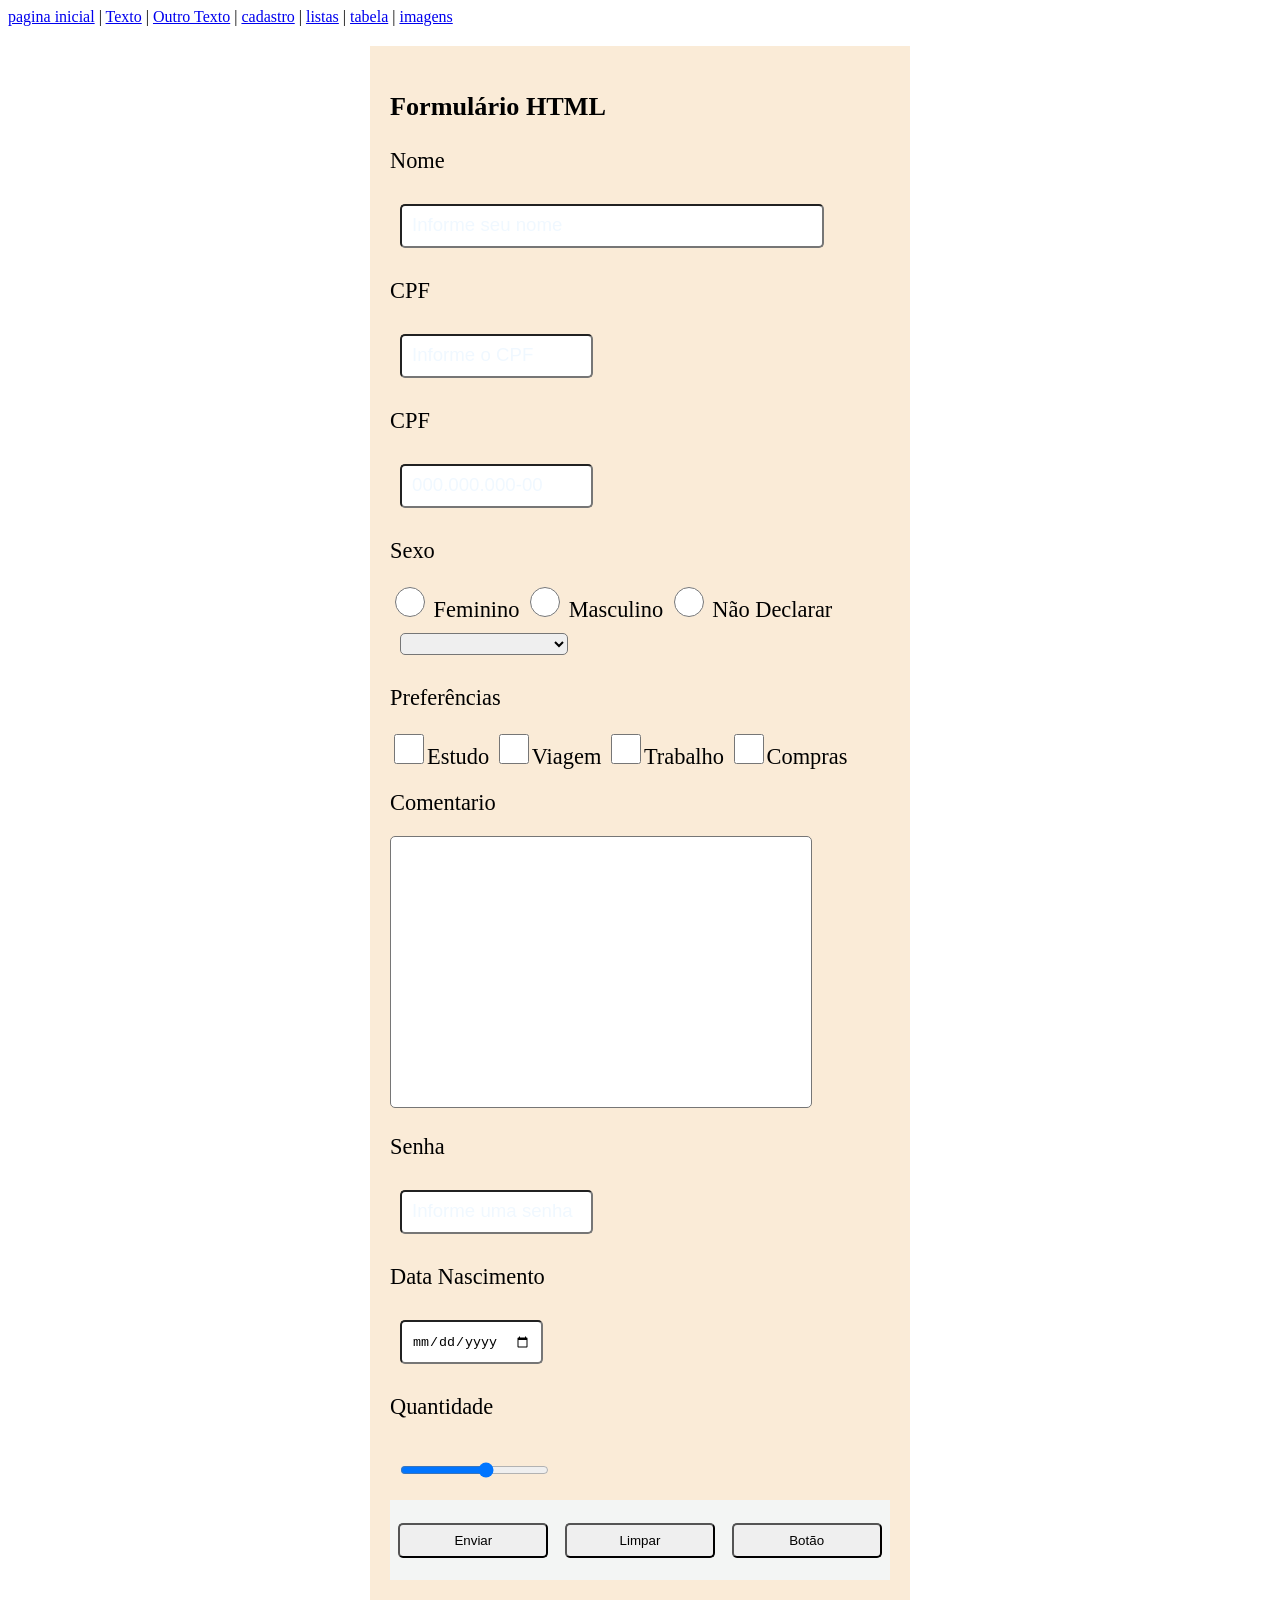
<file: outras_paginas/cadastro.html>
<!DOCTYPE html>
<html lang="pt-br">
<head>
    <meta charset="UTF-8">
    <meta name="viewport" content="width=device-width, initial-scale=1.0">
    <title>Formulario</title>

    <link rel="stylesheet" href="../CSS/style.css">

</head>
<body>
    <div id="links">
        <a href="../index.html">pagina inicial</a> | <a href="texto.html">Texto</a> | <a href="/outras_paginas/outro_texto.html">Outro Texto</a> | <a href="cadastro.html">cadastro</a> | <a href="listas.html">listas</a> | <a href="tabela.html">tabela</a> | <a href="imagens.html">imagens</a>
    </div>

    <div id="div-form">
        <h3>Formulário HTML</h3>

        <form name="form-pessoa" id="form-pessoa" method="post">

            <label for="nome">Nome</label>
            <input type="text" name="nome" id="nome" class="input-txt01" maxlength="5" required placeholder="Informe seu nome">

            <label for="cpf">CPF</label>
            <input type="number" name="cpf" id="cpf" class="input-txt02" maxlength="14" required placeholder="Informe o CPF">

            <label for="cpf">CPF</label>
            <input type="number" name="cpf" id="cpf" class="input-txt02" maxlength="14" required pattern="\d{3}\.\d{3}\.\d{3}-\d{2}" placeholder="000.000.000-00">

            <label for="sexo">Sexo</label>
            <input type="radio" name="sexo" id="sxF" class="input-radio" required value="F"> Feminino
            <input type="radio" name="sexo" id="sxM" class="input-radio" required value="M"> Masculino
            <input type="radio" name="sexo" id="sxND" class="input-radio" required value="N"> Não Declarar

            <select name="estado" id="estado" class="input-txt02" required>
                <option>Selecione o Estado</option>
                <option value="Al">Alagoas</option>
                <option value="Ba">Bahia</option>
                <option value="Pe">Pernambuco</option>
                <option value="Pb">Paraiba</option>
                <option value="Rn">Rio Grande Do Norte</option>
                <option value="Ce">Ceará</option>
                <option value="Pi">Piaui</option>
                <option value="Ma">Maranhão</option>
                <option value="Se">Segipe</option>
            </select>

            <label for="escolhas">Preferências</label>
            <input type="checkbox" name="estudo" id="estudo" value="Estudo">Estudo
            <input type="checkbox" name="viagem" id="viagem" value="Viagem">Viagem
            <input type="checkbox" name="trabalho" id="trabalho" value="Trabalho">Trabalho
            <input type="checkbox" name="compras" id="compras" value="compras">Compras

            <label for="comentario">Comentario</label>
            <textarea name="comentario" id="comentario"></textarea>

            <label for="senha">Senha</label>
            <input type="password" name="senha" id="senha" class="input-txt02" required placeholder="Informe uma senha" maxlength="6">

            <label for="datanascimento">Data Nascimento</label>
            <input type="date" name="datanascimento" id="datanascimento" class="input-txt02" required>

            <label for="quantidade"> Quantidade</label>
            <input type="range" name="quantidade" id="quantidade" class="input-txt02" min="0" max="10" value="6">

            <div id="div-btns">
            
                <button type="submit" id="btn-enviar" class="btn">Enviar</button>
                <button type="reset" id="btn-limpar" class="btn">Limpar</button>
                <button id="btn" class="btn">Botão</button>
            </div>

        </form>

    </div>
</body>
</html>
</file>
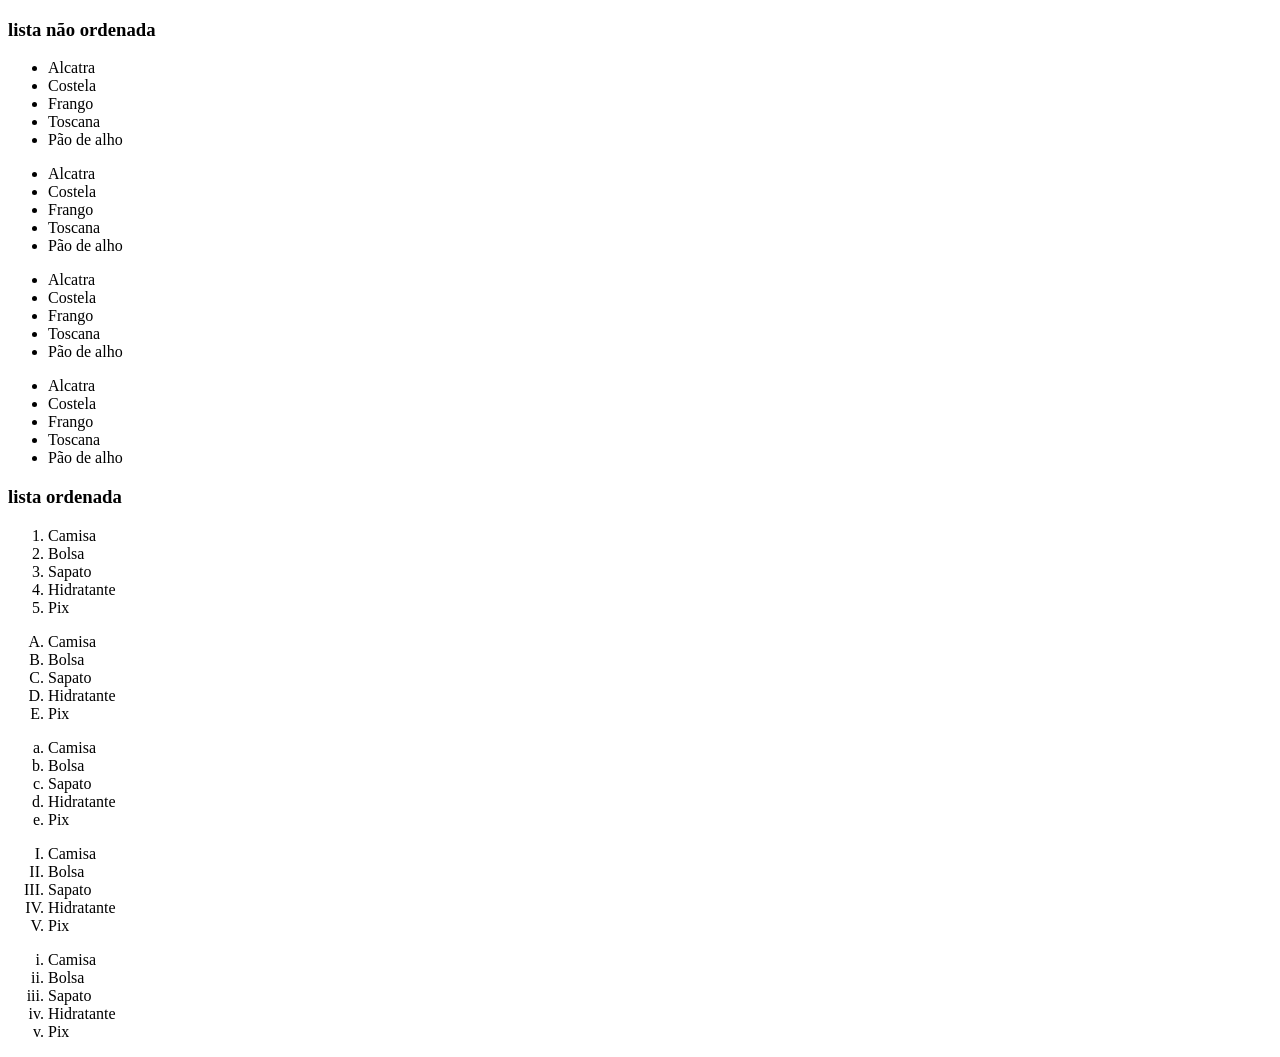
<file: outras_paginas/listas.html>
<!DOCTYPE html>
<html lang="pt-br">
<head>
    <meta charset="UTF-8">
    <meta name="viewport" content="width=device-width, initial-scale=1.0">
    <title>Listas</title>
</head>
<body>
    <div id="listas">
        <h3>lista não ordenada</h3>

        <ul>
            <li>Alcatra</li>
            <li>Costela</li>
            <li>Frango</li>
            <li>Toscana</li>
            <li>Pão de alho</li>
        </ul>

        <ul>

            <li>Alcatra</li>
            <li>Costela</li>
            <li>Frango</li>
            <li>Toscana</li>
            <li>Pão de alho</li>
        </ul>   

         <ul>
            <li>Alcatra</li>
            <li>Costela</li>
            <li>Frango</li>
            <li>Toscana</li>
            <li>Pão de alho</li>
        </ul>

        <ul>
            <li>Alcatra</li>
            <li>Costela</li>
            <li>Frango</li>
            <li>Toscana</li>
            <li>Pão de alho</li>
        </ul>

        <h3>lista ordenada</h3>

        <ol type="1">
            <li>Camisa</li>
            <li>Bolsa</li>
            <li>Sapato</li>
            <li>Hidratante</li>
            <li>Pix</li>
        </ol>

        <ol type="A">
            <li>Camisa</li>
            <li>Bolsa</li>
            <li>Sapato</li>
            <li>Hidratante</li>
            <li>Pix</li>
        </ol>

        <ol type="a">
            <li>Camisa</li>
            <li>Bolsa</li>
            <li>Sapato</li>
            <li>Hidratante</li>
            <li>Pix</li>
        </ol>

        <ol type="I">
            <li>Camisa</li>
            <li>Bolsa</li>
            <li>Sapato</li>
            <li>Hidratante</li>
            <li>Pix</li>
        </ol>

        <ol type="i">
            <li>Camisa</li>
            <li>Bolsa</li>
            <li>Sapato</li>
            <li>Hidratante</li>
            <li>Pix</li>
        </ol>
    </div>
</body>
</html>
</file>
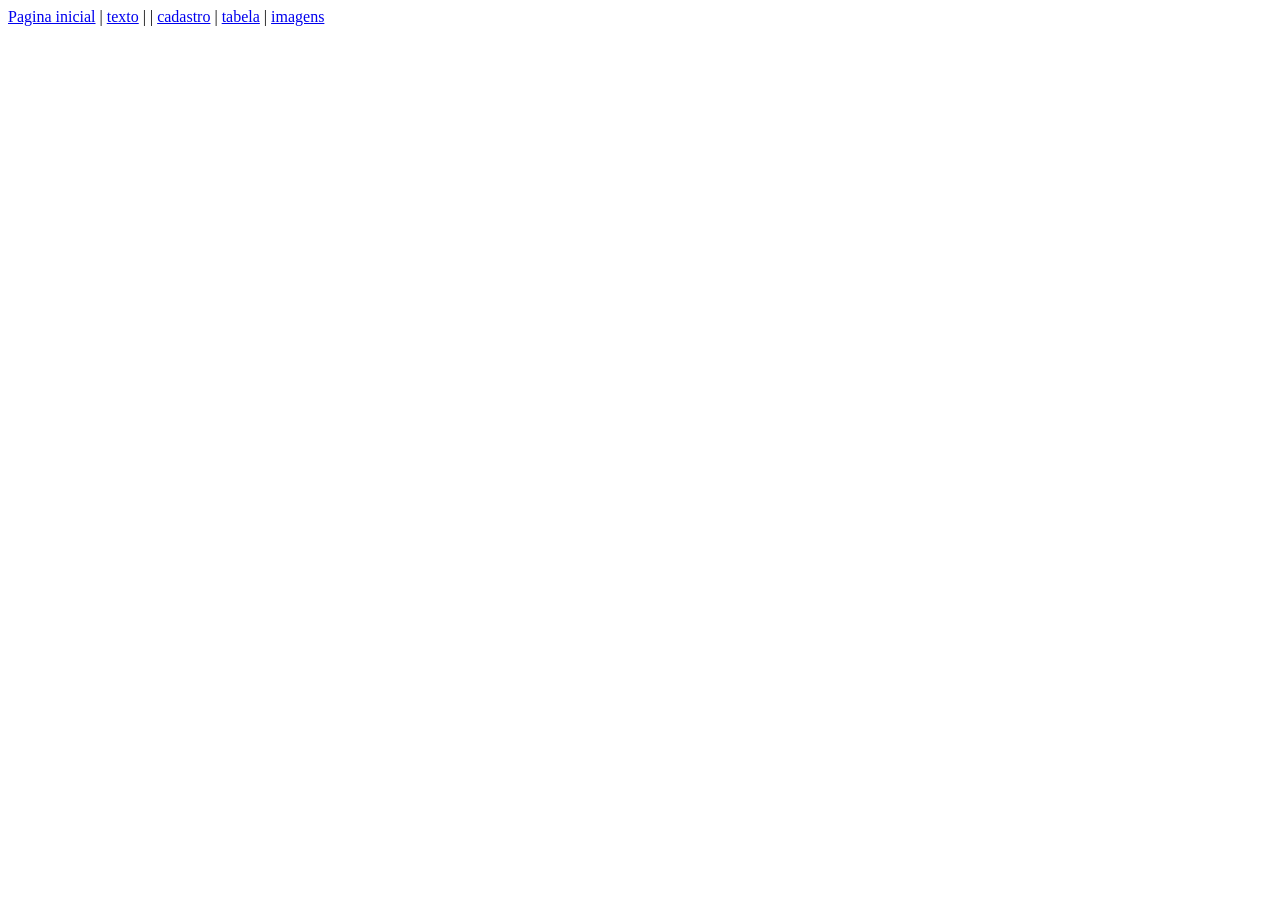
<file: outras_paginas/texto.html>
<!DOCTYPE html>
<html lang="pt-br">
<head>
    <meta charset="UTF-8">
    <meta name="viewport" content="width=device-width, initial-scale=1.0">
    <title>Projeto WEB - HTML</title>
</head>
<body>
    <div id="links">
        <a href="index.html">Pagina inicial</a> | <a href="/paginas/texto.html">texto</a> | <a href="/outra_pagina/outro_texto.html"></a> | <a href="/paginas/cadastro.html">cadastro</a> | <a href="/paginas/listas.html">tabela</a> | <a href="/paginas/imagens.html">imagens</a>
    </div>
</body>
</html>
</file>
<file: CSS/style.css>
label{
    display: block;
    margin: 20px 0px;

}

.input-txt01, .input-txt02{
    height: 20px;
    border-radius: 5px;
    padding: 10px;
    margin: 10px;
}

select{
    height: 60px;
}

.input-txt01, textarea{
    width: 400px;
}

.input-txt02 select{
    width: 260px;
}

textarea{
    height: 250px;
    resize: none;
    padding: 10px;
    border-radius: 5px;
}

input::placeholder{
    color: aliceblue;
    font-size: 1.4em;
}

input[type="radio"], input[type="checkbox"]{
    width: 30px;
    height: 30px;
}

#div-form{
    width: 500px;
    min-height: 600px;
    margin: 20px auto;
    background-color: antiquewhite;
    padding: 20px;
    font-size: 1.4em;
}

#div-btns{
    background-color: rgb(243, 245, 244);
    width: 100%;
    height: 60px;
    padding: 10px 0;
    display: flex;
    justify-content: space-around;
    align-items: center;
}

button{
    width: 150px;
    height: 35px;
    cursor: pointer;
    border-radius: 5px;

}
</file>
